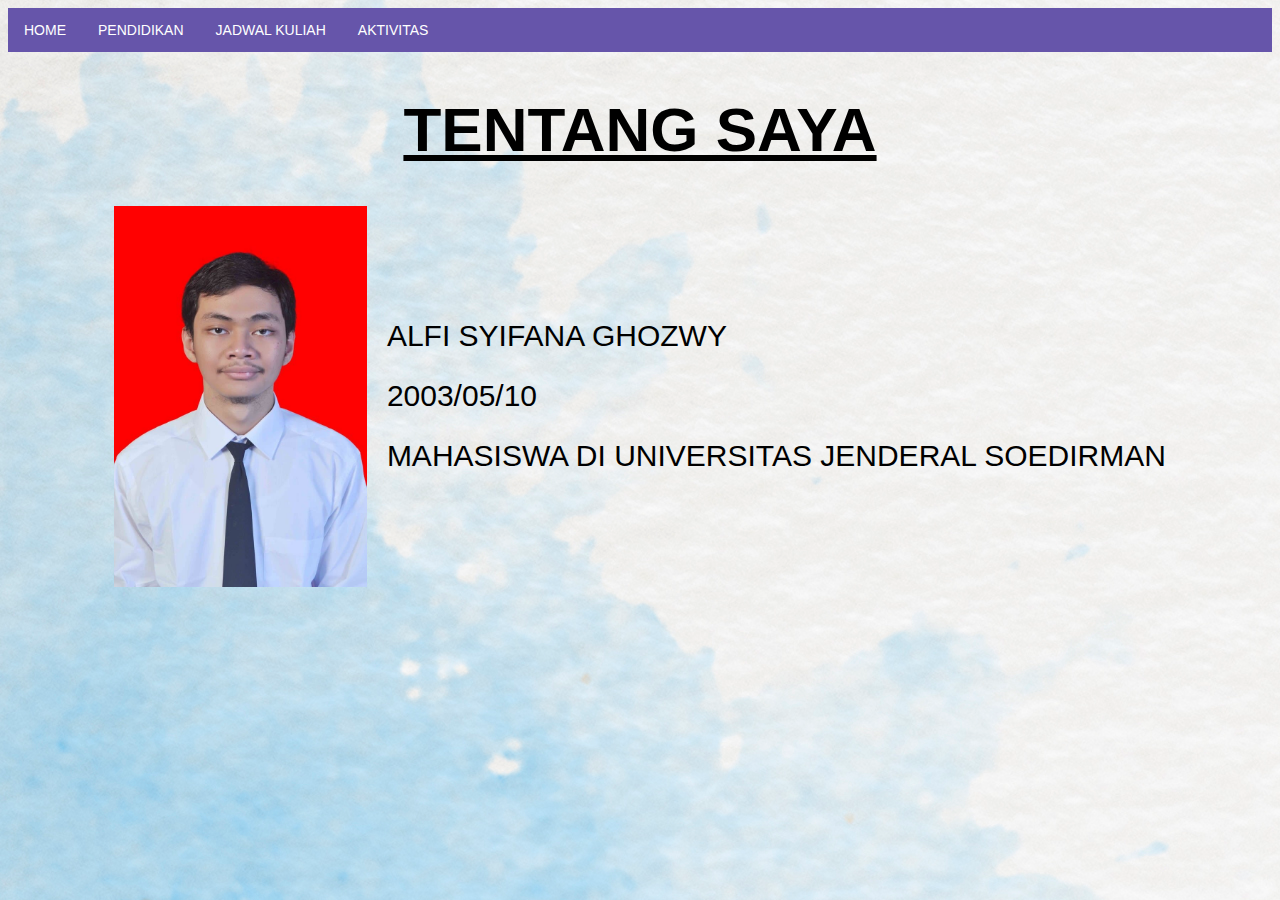
<file: index.html>
<!DOCTYPE html>
<html lang="en" dir="ltr">
  <head>
    <meta charset="utf-8">
    <link rel="stylesheet" href="https://fonts.googleapis.com/css2?family=Montserrat:wght@500&display=swap">
    <link rel="stylesheet" href="styles/style.css">
    <title>HOME - Alfi Ghozwy</title>
  </head>
  <body>
    <ul class = "navbar">
  <li class = "navbar-list"><a class = "navbar-content" href="index.html">HOME</a></li>
  <li class = "navbar-list"><a class = "navbar-content" href="pendidikan.html">PENDIDIKAN</a></li>
  <li class = "navbar-list"><a class = "navbar-content" href="jadwal_kuliah.html">JADWAL KULIAH</a></li>
  <li class = "navbar-list"><a class = "navbar-content" href="aktivitas.html">AKTIVITAS</a></li>
</ul>

<div class="header-title">
  <h1>TENTANG SAYA</h1>
  </div>
  <div class="container">
    <img class="photo-sia"src="images\alfi_sia.jpg">
  <div class="biodata">
    <li>ALFI SYIFANA GHOZWY</li>
    <li>2003/05/10</li>
    <li>MAHASISWA DI UNIVERSITAS JENDERAL SOEDIRMAN</li>
  </div>
</div>

  </body>
  </html>
</file>
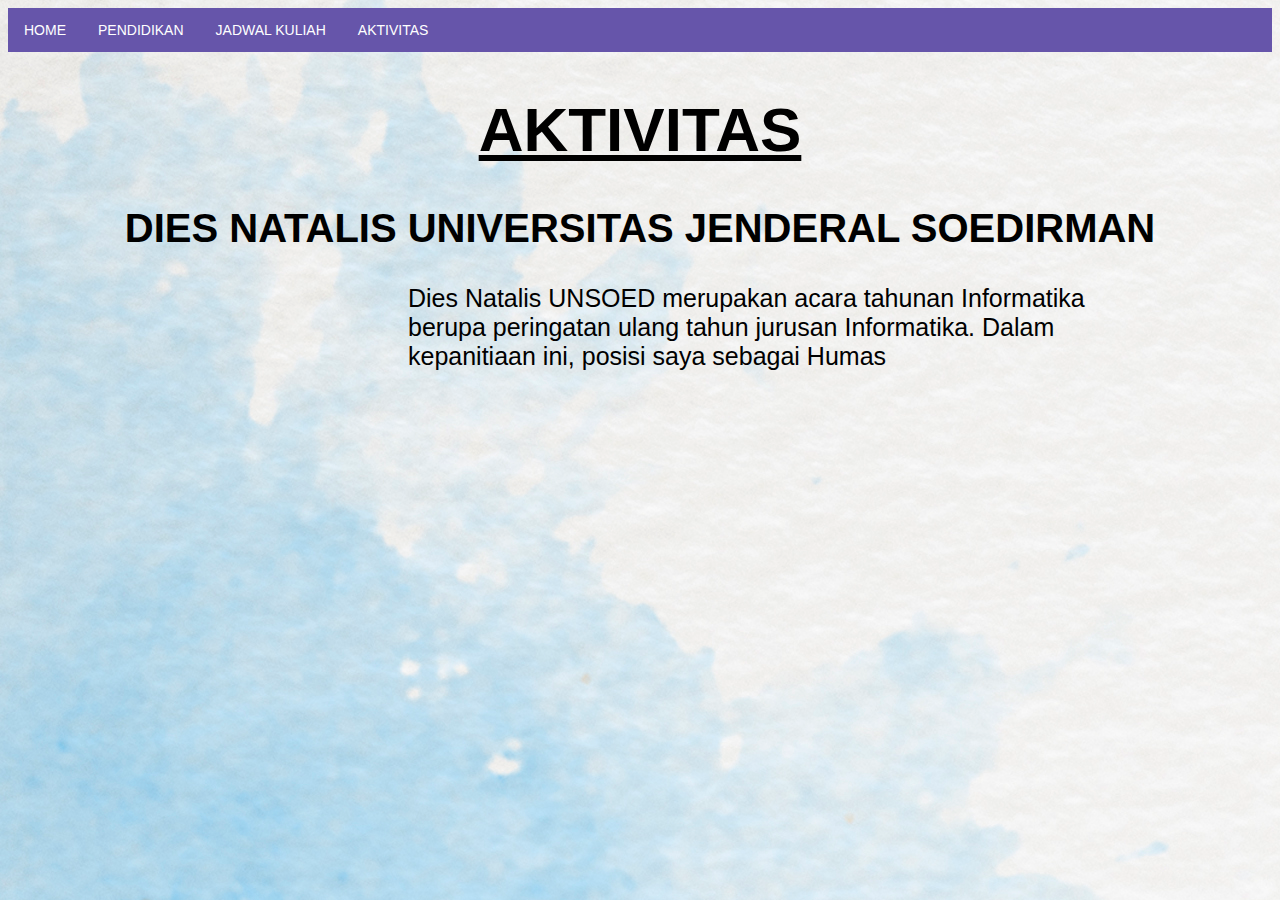
<file: aktivitas.html>
<!DOCTYPE html>
<html lang="en" dir="ltr">
  <head>
    <meta charset="utf-8">
    <link rel="stylesheet" href="https://fonts.googleapis.com/css2?family=Montserrat:wght@500&display=swap">
    <link rel="stylesheet" href="styles/style.css">
    <title>AKTIVITAS - Alfi Ghozwy</title>
  </head>
  <body>
    <ul class = "navbar">
    <li class = "navbar-list"><a class = "navbar-content" href="index.html">HOME</a></li>
    <li class = "navbar-list"><a class = "navbar-content" href="pendidikan.html">PENDIDIKAN</a></li>
    <li class = "navbar-list"><a class = "navbar-content" href="jadwal_kuliah.html">JADWAL KULIAH</a></li>
    <li class = "navbar-list"><a class = "navbar-content" href="aktivitas.html">AKTIVITAS</a></li>
    </ul>
    <div class="header-title">
        <h1>AKTIVITAS</h1>
      </div>


    <h2 style="text-align : center; font-size : 40px">DIES NATALIS UNIVERSITAS JENDERAL SOEDIRMAN</h2>
    <div class="aktivitas">
    <p>Dies Natalis UNSOED merupakan acara tahunan Informatika <br>
      berupa peringatan ulang tahun jurusan Informatika.
    Dalam<br> kepanitiaan ini, posisi saya sebagai Humas</p>
    </div>
  </body>
</html>
</file>
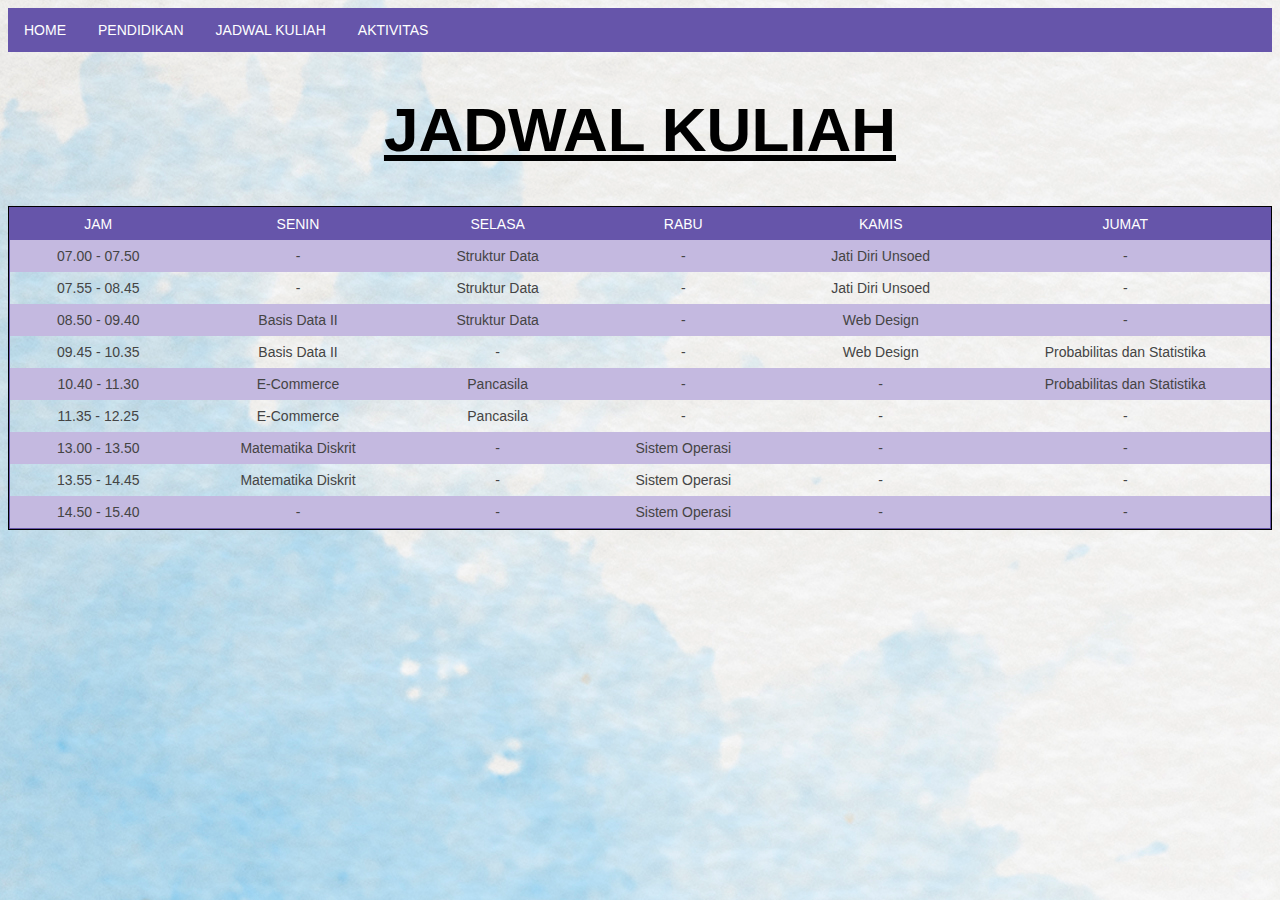
<file: jadwal_kuliah.html>
<!DOCTYPE html>
<html lang="en" dir="ltr">
  <head>
    <meta charset="utf-8">
    <link rel="stylesheet" href="https://fonts.googleapis.com/css2?family=Montserrat:wght@500&display=swap">
    <link rel="stylesheet" href="styles/style.css">
    <title>JADWAL KULIAH - Alfi Ghozwy</title>
  </head>
  <body>
    <ul class = "navbar">
  <li class = "navbar-list"><a class = "navbar-content" href="index.html">HOME</a></li>
  <li class = "navbar-list"><a class = "navbar-content" href="pendidikan.html">PENDIDIKAN</a></li>
  <li class = "navbar-list"><a class = "navbar-content" href="jadwal_kuliah.html">JADWAL KULIAH</a></li>
  <li class = "navbar-list"><a class = "navbar-content" href="aktivitas.html">AKTIVITAS</a></li>
</ul>
  <div class="header-title">
    <h1>JADWAL KULIAH</h1>
  </div>
  <div class="jadwal">


  <table class = "table1"style="width:100%; text-align:center;">
  <tr>
    <th>JAM</th>
    <th>SENIN</th>
    <th>SELASA</th>
    <th>RABU</th>
    <th>KAMIS</th>
    <th>JUMAT</th>
  </tr>
  <tr>
    <td>07.00 - 07.50</td>
    <td>-</td>
    <td>Struktur Data</td>
    <td>-</td>
    <td>Jati Diri Unsoed</td>
    <td>-</td>

  </tr>
  <tr>
    <td>07.55 - 08.45</td>
    <td>-</td>
    <td>Struktur Data</td>
    <td>-</td>
    <td>Jati Diri Unsoed</td>
    <td>-</td>

  </tr>
  <tr>
    <td>08.50 - 09.40</td>
    <td>Basis Data II</td>
    <td>Struktur Data</td>
    <td>-</td>
    <td>Web Design</td>
    <td>-</td>

  </tr>
  <tr>
    <td>09.45 - 10.35</td>
    <td>Basis Data II</td>
    <td>-</td>
    <td>-</td>
    <td>Web Design</td>
    <td>Probabilitas dan Statistika</td>

  </tr>
  <tr>
    <td>10.40 - 11.30</td>
    <td>E-Commerce</td>
    <td>Pancasila</td>
    <td>-</td>
    <td>-</td>
    <td>Probabilitas dan Statistika</td>

  </tr>
  <tr>
    <td>11.35 - 12.25</td>
    <td>E-Commerce</td>
    <td>Pancasila</td>
    <td>-</td>
    <td>-</td>
    <td>-</td>

  </tr>
  <tr>
    <td>13.00 - 13.50</td>
    <td>Matematika Diskrit </td>
    <td>-</td>
    <td>Sistem Operasi</td>
    <td>-</td>
    <td>-</td>

  </tr>
  <tr>
    <td>13.55 - 14.45</td>
    <td>Matematika Diskrit </td>
    <td>-</td>
    <td>Sistem Operasi</td>
    <td>-</td>
    <td>-</td>

  </tr>
  <tr>
    <td>14.50 - 15.40</td>
    <td>-</td>
    <td>-</td>
    <td>Sistem Operasi</td>
    <td>-</td>
    <td>-</td>

  </tr>
</table>
</div>


  </body>
  </html>
</file>
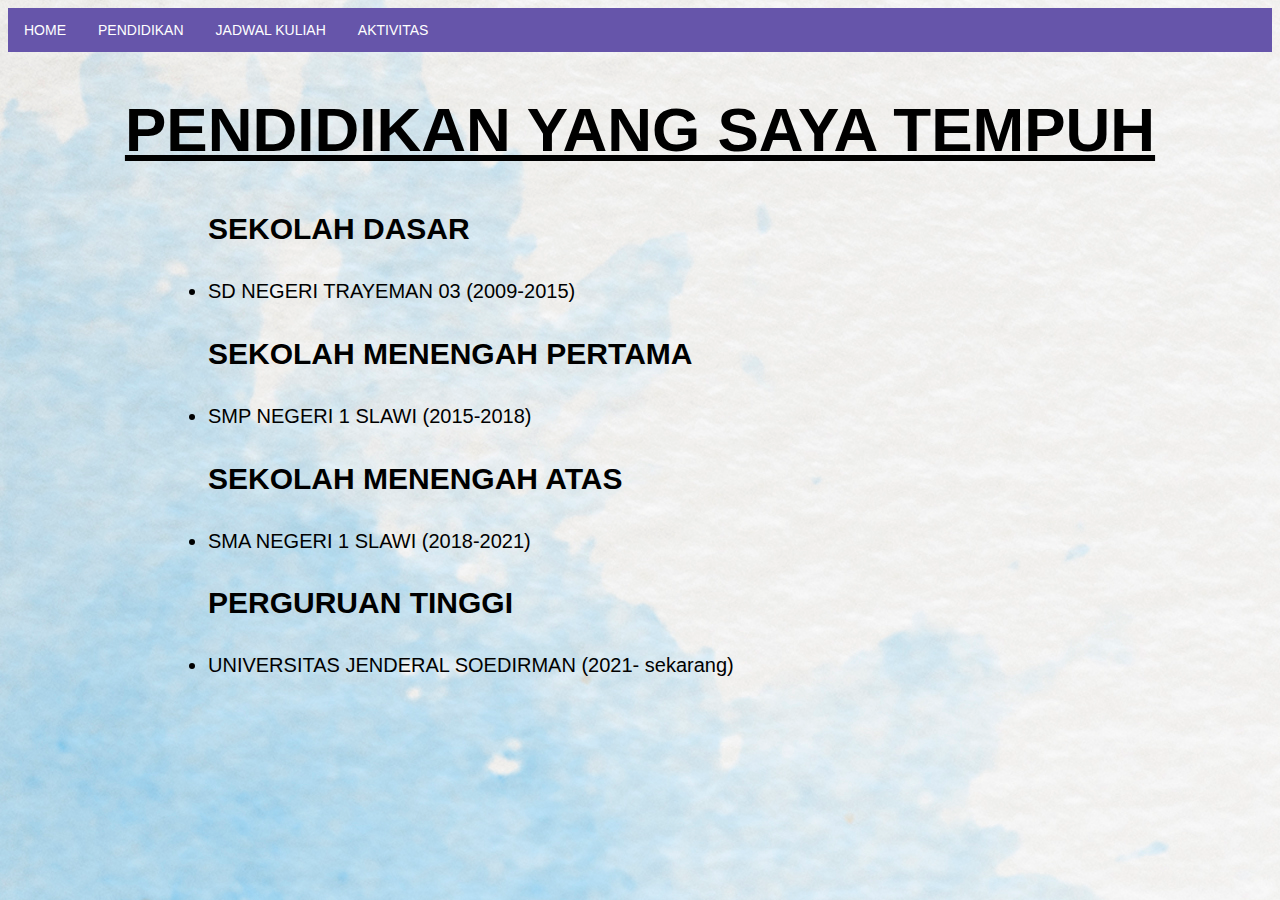
<file: pendidikan.html>
<!DOCTYPE html>
<html lang="en" dir="ltr">
  <head>
    <meta charset="utf-8">
    <link rel="stylesheet" href="https://fonts.googleapis.com/css2?family=Montserrat:wght@500&display=swap">
    <link rel="stylesheet" href="styles/style.css">
    <title>PENDIDIKAN - Alfi Ghozwy</title>
  </head>
  <body>
    <ul class = "navbar">
    <li class = "navbar-list"><a class = "navbar-content" href="index.html">HOME</a></li>
    <li class = "navbar-list"><a class = "navbar-content" href="pendidikan.html">PENDIDIKAN</a></li>
    <li class = "navbar-list"><a class = "navbar-content" href="jadwal_kuliah.html">JADWAL KULIAH</a></li>
    <li class = "navbar-list"><a class = "navbar-content" href="aktivitas.html">AKTIVITAS</a></li>
    </ul>
    <div class="header-title">
        <h1>PENDIDIKAN YANG SAYA TEMPUH</h1>
      </div>
      <div class="pendidikan-list">

      <h2>SEKOLAH DASAR</h2>
      <li>SD NEGERI TRAYEMAN 03 (2009-2015)</li>

      <h2>SEKOLAH MENENGAH PERTAMA</h2>
      <li>SMP NEGERI 1 SLAWI (2015-2018)</li>

      <h2>SEKOLAH MENENGAH ATAS</h2>
      <li>SMA NEGERI 1 SLAWI (2018-2021)</li>

      <h2>PERGURUAN TINGGI</h2>
      <li>UNIVERSITAS JENDERAL SOEDIRMAN (2021- sekarang)</li>

      </div>
  </body>
</html>
</file>
<file: styles/style.css>
html{
  font-family: sans-serif;
  font-size: 14px;
  background-image: url("../images/back1.jpg");
}
.navbar {
  list-style-type: none;
  margin: 0;
  padding: 0;
  overflow: hidden;
  background-color: #6655AA;
}

.navbar-list {
  float: left;
}

.navbar-content {
  display: block;
  color: white;
  text-align: center;
  padding: 14px 16px;
  text-decoration: none;
}

.navbar-content:hover {
  background-color: #F3B9FF;
}

.header-title{
  text-align : center;
  font-size : 31px;
  text-decoration : underline;
}

.container{
  display: flex;
  align-items: center;
  justify-content: center
}
.photo-sia {
       max-width: 20%
}
.biodata {
font-size: 30px;
padding-left: 20px;
list-style-type : none;
line-height : 2;
}

.pendidikan-list {
  font-size: 20px;
  margin-left : 200px;
  line-height : 1.5;
}

.jadwal {
  border:1px solid black;
}

.table1 {
    font-family: sans-serif;
    color: #444;
    border-collapse: collapse;
    width: 50%;
    border: 1px solid #6655AA;
}

.table1 tr th{
    background: #6655AA;
    color: white;
    font-weight: normal;
}

.table1, th, td {
    padding: 8px 20px;
    text-align: center;
}
.table1 tr:hover {
    background-color: #f5f5f5;
}

.table1 tr:nth-child(even) {
    background-color: #C4B9E0;
}

.aktivitas{
  margin-left : 400px;
  font-size: 25px;
}
</file>
